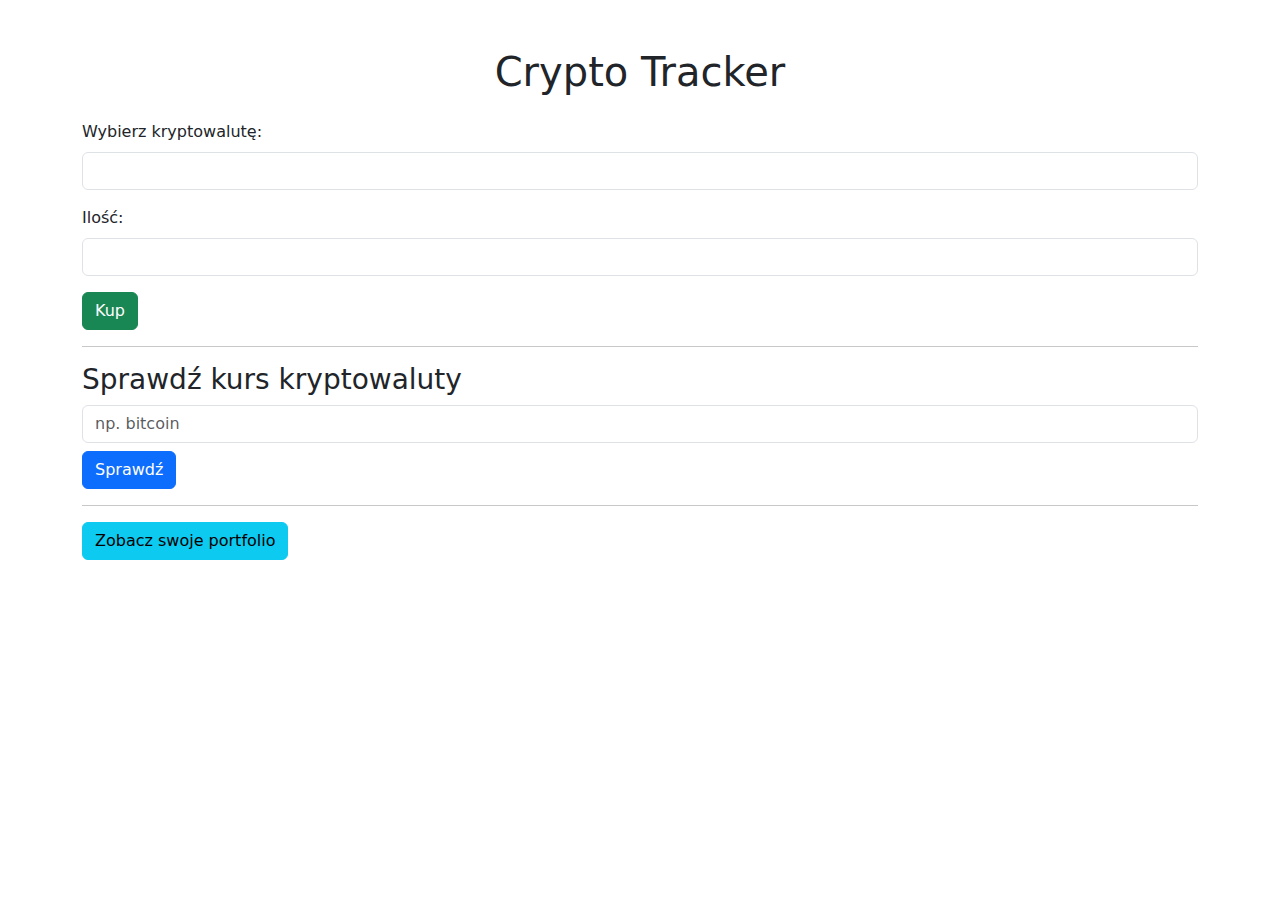
<file: aplikacja_webowa/templates/index.html>
<!DOCTYPE html>
<html lang="pl">
<head>
    <meta charset="UTF-8">
    <meta name="viewport" content="width=device-width, initial-scale=1.0">
    <title>Crypto Tracker</title>
    <link href="https://cdn.jsdelivr.net/npm/bootstrap@5.3.0/dist/css/bootstrap.min.css" rel="stylesheet">
</head>
<body class="container mt-5">

    <h1 class="text-center">Crypto Tracker</h1>

    <form action="/buy" method="POST" class="mt-4">
        <div class="mb-3">
            <label for="crypto" class="form-label">Wybierz kryptowalutę:</label>
            <input type="text" id="crypto" name="crypto" class="form-control" required>
        </div>
        <div class="mb-3">
            <label for="quantity" class="form-label">Ilość:</label>
            <input type="number" id="quantity" name="quantity" class="form-control" step="0.01" required>
        </div>
        <button type="submit" class="btn btn-success">Kup</button>
    </form>

    <hr>

    <h3>Sprawdź kurs kryptowaluty</h3>
    <div class="mb-3">
        <input type="text" id="cryptoCheck" class="form-control" placeholder="np. bitcoin">
        <button class="btn btn-primary mt-2" onclick="checkPrice()">Sprawdź</button>
    </div>
    <div id="priceResult"></div>

    <hr>
    <a href="/portfolio" class="btn btn-info">Zobacz swoje portfolio</a>

    <script>
        function checkPrice() {
            let crypto = document.getElementById("cryptoCheck").value.toLowerCase();
            fetch(`/price?crypto=${crypto}`)
                .then(response => response.json())
                .then(data => {
                    if (data.error) {
                        document.getElementById("priceResult").innerHTML = `<p class="text-danger">${data.error}</p>`;
                    } else {
                        document.getElementById("priceResult").innerHTML = `
                            <table class="table table-bordered">
                                <tr><th>Kryptowaluta</th><th>Cena (USD)</th></tr>
                                <tr><td>${crypto.toUpperCase()}</td><td>$${data.usd}</td></tr>
                            </table>
                        `;
                    }
                });
        }
    </script>

</body>
</html>
</file>
